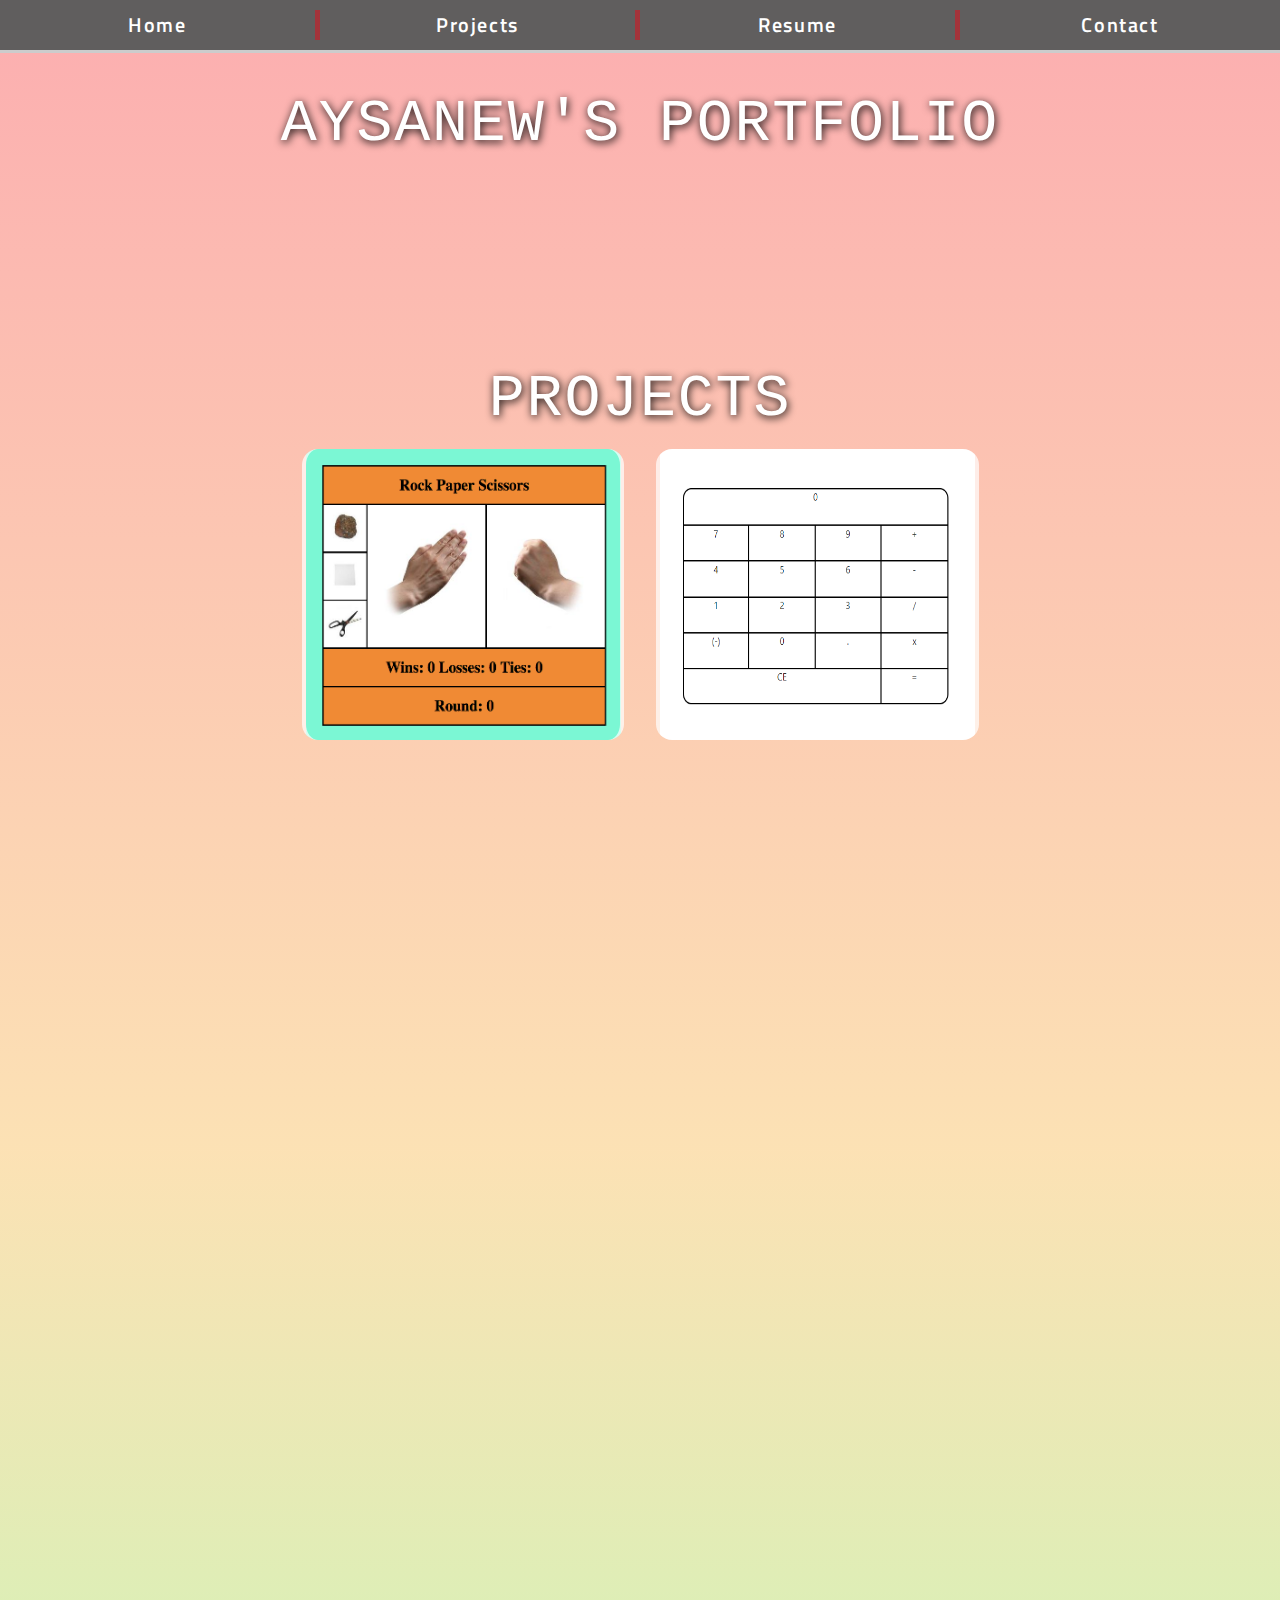
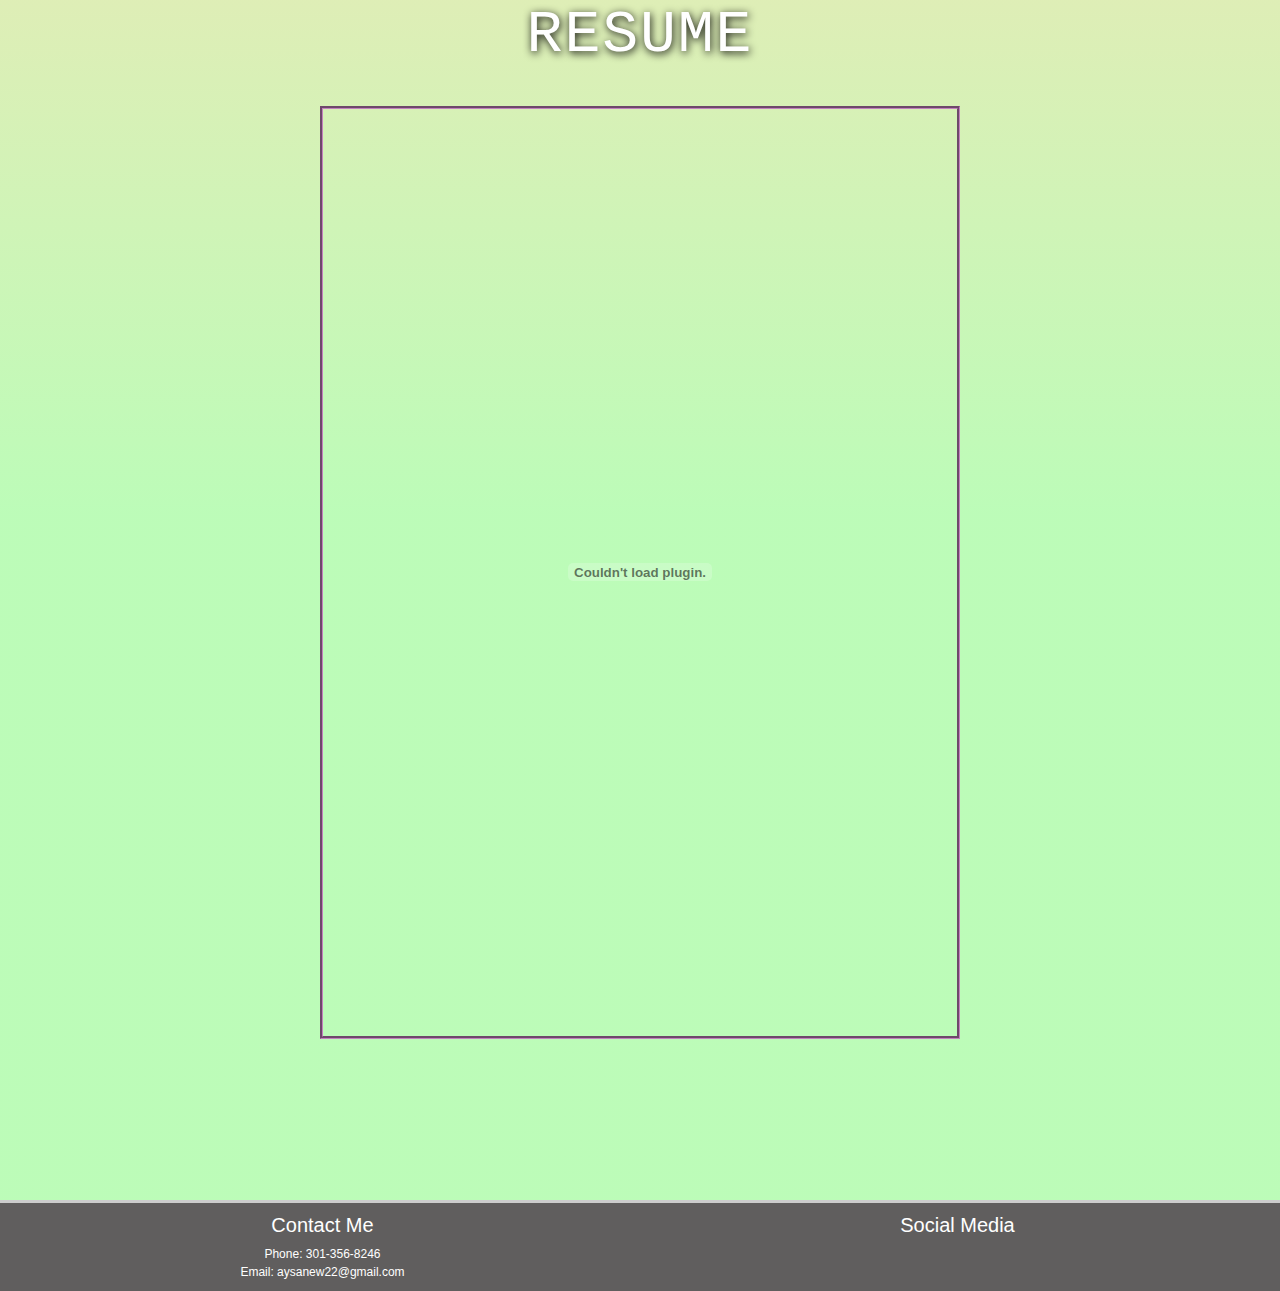
<file: index.html>
<!DOCTYPE html>
<html>

<head>
  <meta charset="utf-8">
  <meta name="viewport" content="width=device-width, initial-scale=1, shrink-to-fit=no">

    <!-- Bootstrap CSS -->
    <link rel="stylesheet" href="https://maxcdn.bootstrapcdn.com/bootstrap/4.0.0/css/bootstrap.min.css" integrity="sha384-Gn5384xqQ1aoWXA+058RXPxPg6fy4IWvTNh0E263XmFcJlSAwiGgFAW/dAiS6JXm" crossorigin="anonymous">
    <!-- Page Design CSS -->
    <link rel="stylesheet" href="css/index_design.css">
    <link href="https://fonts.googleapis.com/css?family=Titillium+Web" rel="stylesheet">
    <title>Hello, world!</title>
  <title>Aysanew's Portfolio</title>
</head>

<body>
  <div class="body-wrap">

    <header id="header-content">
      <nav class="navbar navbar-inverse navbar-expand-sm" role="navigation">

        <button class="navbar-toggler ml-auto" type="button" data-toggle="collapse" data-target="#navbarContent"  aria-controls="navbarContent" aria-expanded="false" aria-label="Toggle navigation">
        <div class="button-container">
          <img class="button-image" src="images/menu-icon.png">
        </div>
        </button>

        <div class="collapse navbar-collapse" id="navbarContent">
          <ul class="nav navbar-nav">
            <li><a href="#">Home</a></li>
            <li><a href="#Projects">Projects</a></li>
            <li><a href="#Resume">Resume</a></li>
            <li id="Contact-menu"><a href="#footer-content">Contact</a></li>
          </ul>
        </div>
      </nav>
    </header>

    <main id="main-content">

      <section id="Title">
        <h1 class="Title">Aysanew's Portfolio</h1>
      </section>

      <section id="Projects" >
        <h1 class="Projects">Projects</h1>
        <div class="project-area">
          <div class="row pros justify-content-center">

            <div class="col-sm-3 pro1">
              <a href="random_files/AysanewP5/AbateAysanewP5Webpage.html">
                <h5>
                  Rock Paper Scissors!
                </h5>
              </a>
            </div>

            <div class="col-sm-3 pro2">
              <a href="random_files/Calculator/calculator.html">
                <h5>
                  Calculator
                </h5>
              </a>  
            </div>
          </div>


        </div>
      </section>

      <section id="Resume">
        <h1 class="Resume">Resume</h1>
        <div class="clearfix">
          <embed src="random_files/Resume Aysanew Abate.pdf"/>
        </div>
      </section>
    </main>

    <footer id="footer-content">
      <div class="row">
        <div class="col-sm-6 Contact">
          <h5>Contact Me</h5>
          <address class="contact-info">
            Phone: 301-356-8246 <br />
            Email: aysanew22@gmail.com <br />
          </address>
        </div>

        <div class="col-sm-6 SocMed">
          <h5>Social Media</h5>
        </div>
      </div>
    </footer>
  </div>


<script src="https://code.jquery.com/jquery-3.2.1.slim.min.js" integrity="sha384-KJ3o2DKtIkvYIK3UENzmM7KCkRr/rE9/Qpg6aAZGJwFDMVNA/GpGFF93hXpG5KkN" crossorigin="anonymous"></script>
<script src="https://cdnjs.cloudflare.com/ajax/libs/popper.js/1.12.9/umd/popper.min.js" integrity="sha384-ApNbgh9B+Y1QKtv3Rn7W3mgPxhU9K/ScQsAP7hUibX39j7fakFPskvXusvfa0b4Q" crossorigin="anonymous"></script>
<script src="https://maxcdn.bootstrapcdn.com/bootstrap/4.0.0/js/bootstrap.min.js" integrity="sha384-JZR6Spejh4U02d8jOt6vLEHfe/JQGiRRSQQxSfFWpi1MquVdAyjUar5+76PVCmYl" crossorigin="anonymous"></script>
</body>

</html>
</file>
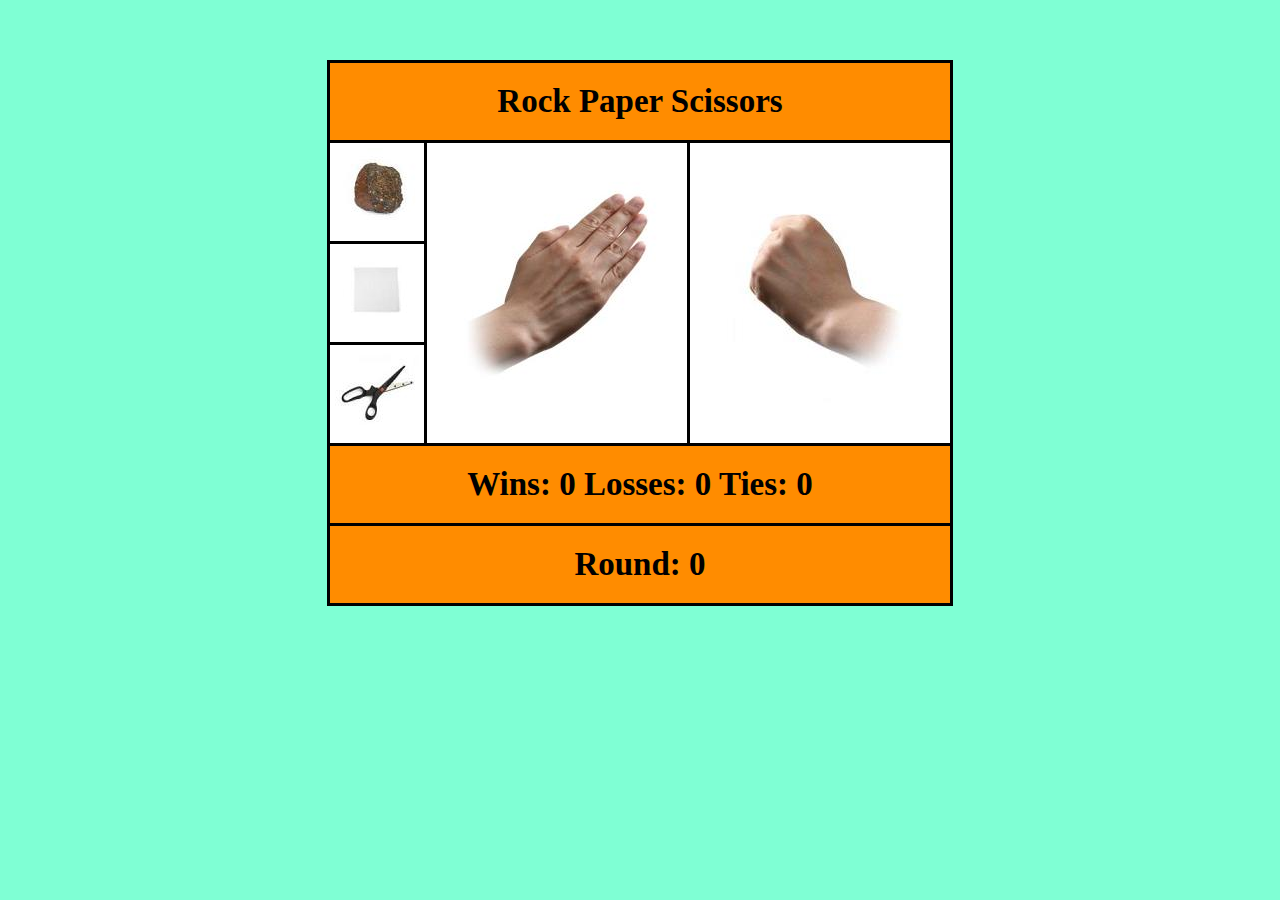
<file: random_files/AysanewP5/AbateAysanewP5Webpage.html>
<!DOCTYPE html>

<html>
<head>
    <title> Rock Paper Scissors! </title>
    <link rel="stylesheet" href="AbateAysanewP5Design.css">
</head>

<body>

<table>
    <tr>
        <th colspan = "3"> Rock Paper Scissors </th>
    </tr>
    <tr>
        <!--The onclick events for rock, paper, and scissors each call four functions.-->
        <td onclick = "pickRock(); compHand(); recordGame(); recordRound();" > <img src = "rock.jpg" alt = "rock" title = "rock" id = "rock"> </td> 
        <td rowspan = "3"> <img src = "leftPaperHand.jpg" alt = "leftPaperHand" title = "leftPaperHand" id = "leftHand"> </td>
        <td rowspan = "3"> <img src = "rightRockHand.jpg" alt = "rightRockHand" title = "rightRockHand" id = "rightHand"> </td>
    </tr>
    <tr>
        <td onclick = "pickPaper(); compHand(); recordGame(); recordRound();" > <img src = "paper.jpg" alt = "paper" title = "paper" id = "paper"> </td>
    </tr>
    <tr>
        <td onclick = "pickScissor(); compHand(); recordGame(); recordRound();" > <img src = "scissors.jpg" alt = "scissors" title = "scissors" id = "scissors"> </td>
    </tr>
    <tr>
        <!-- Span elements are put around the number values for wins, losses, and ties with corresponding ID's so their HTML values can be changed by the JavaScript functions. -->
        <th colspan = "3"> Wins: <span id = "wins" >0</span> Losses: <span id = "losses" >0</span> Ties: <span id = "ties" >0</span> </th> 
    </tr>
    <tr>
        <!-- A span is put around the round value as well so it can be changed after each round. -->
        <th colspan = "3"> Round: <span id = "rounds" >0</span> </th>
    </tr>
</table>

<script>
    var pickNum, randNum, win = 0, loss = 0, tie = 0, round = 0; /*These global variables will be used within the functions*/
    
   /*The first three functions are called upon by clicking on their corresponding image. They cause the left hand shape to be rock, paper, or scissor depending on the selection.*/
   /* They are also assigned pickNum values which are used in a later function to determine the match result. */
    function pickRock() {
        
        leftHand.src = "leftRockHand.jpg"; /* This causes the src of the <img> above that contains "leftHand" id to change to the following file name. This method is used to manipulate the hand images for this program. */
        pickNum = 0.25;
    }
    
    function pickPaper() {
        
        leftHand.src = "leftPaperHand.jpg";
        pickNum = 0.5;
    }
    
    function pickScissor() {
        
        leftHand.src = "leftScissorHand.jpg";
        pickNum = 0.75;
    }
    
    /* This function is called on by any selection. Causes randNum to be a random decimal number between 0 and 1 and the right "computer" hand will be selected based on which condition the randNum follows. */
    function compHand() {
        
        randNum = Math.random();
        
        if (randNum <= 0.3333) {
            
            rightHand.src = "rightRockHand.jpg";
        }
        
        else if (randNum > 0.3333 && randNum < 0.6666) {
            
            rightHand.src = "rightPaperHand.jpg";
        }
        
        else {
            
            rightHand.src = "rightScissorHand.jpg";
        }
    }
    
    /* Alot to explain indvidually, but the condition statements list out the different pickNum and randNum values combinations that correspond to either a win, loss, or tie. */
    /* The first two if conditions list out three different possible combinations of pickNum and randNum values for ties and wins. Every other combination is thus a loss. */
    function recordGame() {

        if (((pickNum <= 0.3333 && randNum <= 0.3333)) || ((pickNum > 0.3333 && pickNum < 0.6666) && (randNum > 0.3333 && randNum < 0.6666)) || (pickNum >= 0.6666 && randNum >= 0.6666)) {
            
            tie++; /* Positive counter used to add 1 to the tie value. It will save the value because it is a global variable and not stuck within the scope of the function. Used for win, loss, and round values as well. */
            ties.innerHTML = tie;
        }
        
        else if (((pickNum <= 0.3333 && randNum >= 0.6666)) || ((pickNum >= 0.6666) && (randNum > 0.3333 && randNum < 0.6666)) || (pickNum > 0.3333 && pickNum < 0.6666) && (randNum <= 0.3333)) {
            
            win++;
            wins.innerHTML = win;  
        }
        
        else  {
            
            loss++;
            losses.innerHTML = loss;
        }
    }
    
    /* Records and changes the round number value in the HTML after every selection. */
    function recordRound() {
        
        round++;
        rounds.innerHTML = round;
    }
 </script>


</body>
</html>
</file>
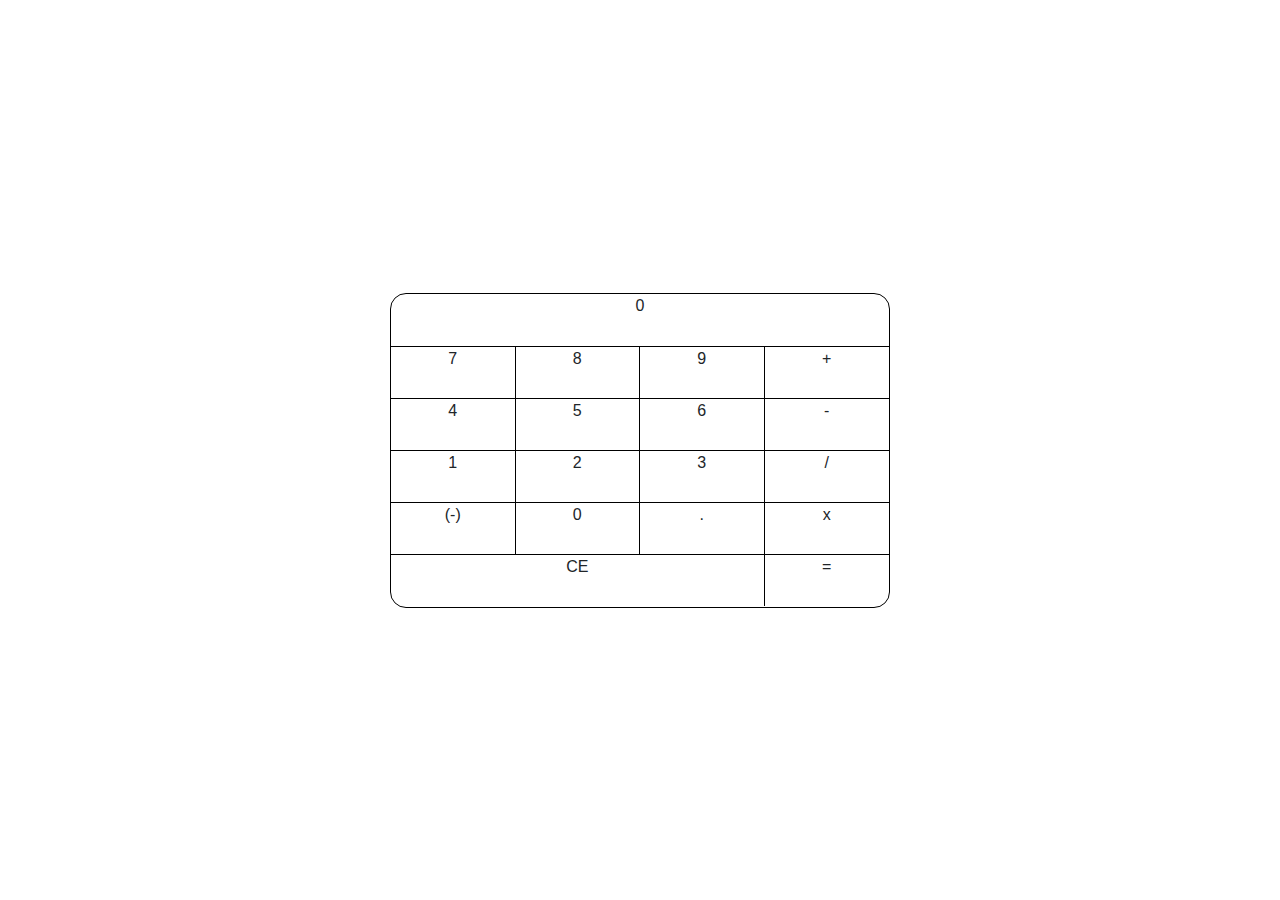
<file: random_files/Calculator/calculator.html>
<!DOCTYPE html>
<html lang="en">

<head>
  <meta charset="utf-8">
  <meta name="viewport" content="width=device-width, initial-scale=1, shrink-to-fit=no">

  <!-- Bootstrap CSS -->
  <link rel="stylesheet" href="https://maxcdn.bootstrapcdn.com/bootstrap/4.0.0/css/bootstrap.min.css" integrity="sha384-Gn5384xqQ1aoWXA+058RXPxPg6fy4IWvTNh0E263XmFcJlSAwiGgFAW/dAiS6JXm" crossorigin="anonymous">
  <!-- Page Design CSS -->
  <link rel="stylesheet" href="calculator.css">
  <title></title>
</head>

<body>
  <div class="body-wrap">
    <div class="calculator">

      <div class="row row1" id="topRow">
        <div class="col-sm-12 output" id="outNum">

        </div>
      </div>
      <div class="row row2">
        <div class="col-xs-3" onclick="numInput('7')">
          <p>7</p>
        </div>
        <div class="col-xs-3" onclick="numInput('8')">
          <p>8</p>
        </div>
        <div class="col-xs-3" onclick="numInput('9')">
          <p>9</p>
        </div>
        <div class="col-xs-3" id="no-border" onclick="mathOp('add')">
          <p>+</p>
        </div>
      </div>
      <div class="row row3">
        <div class="col-xs-3" onclick="numInput('4')">
          <p>4</p>
        </div>
        <div class="col-xs-3" onclick="numInput('5')">
          <p>5</p>
        </div>
        <div class="col-xs-3" onclick="numInput('6')">
          <p>6</p>
        </div>
        <div class="col-xs-3" id="no-border" onclick="mathOp('subtract')">
          <p>-</p>
        </div>
      </div>
      <div class="row row4">
        <div class="col-xs-3" onclick="numInput('1')">
          1
        </div>
        <div class="col-xs-3" onclick="numInput('2')">
          2
        </div>
        <div class="col-xs-3" onclick="numInput('3')">
          3
        </div>
        <div class="col-xs-3" id="no-border" onclick="mathOp('divide')">
          /
        </div>
      </div>
      <div class="row row5">
        <div class="col-xs-3" onclick="negativeInput()">
          (-)
        </div>
        <div class="col-xs-3" onclick="numInput(0)">
          0
        </div>
        <div class="col-xs-3" onclick="decimalInput()">
          .
        </div>
        <div class="col-xs-3" id="no-border" onclick="mathOp('multiply')">
          x
        </div>
      </div>
      <div class="row row6" id="row6">
        <div class="col-xs-9 clear-out" onclick="outClear()">
          CE
        </div>
        <div class="col-xs-3 equal" id="no-border" onclick="mathEqual()">
          =
        </div>
      </div>
    </div>

  </div>

  <script>
    var disOutput = '0',
      storedOutput = 0,
      storedOper = 0,
      calcFinished = true,
      currentOper = true;
      currentApplier = '';
      reOper = '';
      oneNum = true;

    function numInput(num) {
      if (disOutput == '0' && num == '0') {
        return;
      } else if (disOutput === '0' || calcFinished == true) {
        disOutput = num;
        calcFinished = false;
        document.getElementById('outNum').innerHTML = disOutput;
      } else if (storedOper != 0 && oneNum) {
        if (disOutput == storedOutput) {
        disOutput = num;
        document.getElementById('outNum').innerHTML = disOutput;
        currentOper = true;
        oneNum = false;
        }
      } else if (disOutput === "-0") {
        disOutput = num - (num * 2);
        document.getElementById('outNum').innerHTML = disOutput;
      } 
      else {
        disOutput += num;
        document.getElementById('outNum').innerHTML = disOutput;
      }
    }

    function negativeInput() {
      if (disOutput == '0') {
        disOutput = '-0';
        calcFinished = false;
        document.getElementById('outNum').innerHTML = disOutput;
      } else if (storedOper == 0) {
        disOutput = disOutput - (disOutput * 2);
        document.getElementById('outNum').innerHTML = disOutput;
      } else if (storedOper != 0) {
        if (calcFinished) { 
          disOutput = disOutput - (disOutput * 2);
          document.getElementById('outNum').innerHTML = disOutput;
        }
        else {
        disOutput = "-0";
        document.getElementById('outNum').innerHTML = disOutput;
        }
      } 
    }



    function outClear() {
      disOutput = '0',
      storedOutput = 0,
      storedOper = 0,
      calcFinished = true,
      currentOper = true;
      currentApplier = 0;
      oneNum = true;
      reOper = '';
      document.getElementById('outNum').innerHTML = disOutput;
    }

    function mathOp(oper) {

      console.log(storedOutput);



      if (currentOper) {
        if (storedOper == 0) {
          storedOutput = eval(disOutput);
        } else if (storedOper == 1) {
          storedOutput += eval(disOutput);
        } else if (storedOper == 2) {
          storedOutput -= eval(disOutput);
        } else if (storedOper == 3) {
          storedOutput /= eval(disOutput);
        } else if (storedOper == 4) {
          storedOutput *= eval(disOutput);
        }
      } else if (currentOper == false) {
        if (storedOper == 0) {
          storedOutput = eval(disOutput);
        } else if (storedOper == 1) {
          storedOutput += eval(currentApplier);
        } else if (storedOper == 2) {
          storedOutput -= eval(currentApplier);
        } else if (storedOper == 3) {
          storedOutput /= eval(currentApplier);
        } else if (storedOper == 4) {
          storedOutput *= eval(currentApplier);
        }
      }


      if (oper == "add") {
        storedOper = 1;
        reOper = oper;
      } else if (oper == "subtract") {
        storedOper = 2;
        reOper = oper;
      } else if (oper == "divide") {
        storedOper = 3;
        reOper = oper;
      } else if (oper == "multiply") {
        storedOper = 4;
        reOper = oper;
      } else {
        storedOper = 0;
      }

      if (storedOutput !== 0) {
        disOutput = storedOutput
        disOutput = Number((disOutput).toFixed(2));
        document.getElementById('outNum').innerHTML = disOutput;
      }

      oneNum = true;
      calcFinished = false;
      currentOper = false;
      console.log(storedOutput);
      


    }

    function mathEqual() {

      if (calcFinished) {
        mathOp(reOper);
        oneNum = true;
        currentOper = false;
        mathOp('');
        calcFinished = true;
      } else {
        currentApplier = disOutput;
        currentOper = true;
        oneNum = true;
        mathOp('');
        calcFinished = true;
      }
    
    }




    document.getElementById('outNum').innerHTML = disOutput;
  </script>

  <script src="https://code.jquery.com/jquery-3.2.1.slim.min.js" integrity="sha384-KJ3o2DKtIkvYIK3UENzmM7KCkRr/rE9/Qpg6aAZGJwFDMVNA/GpGFF93hXpG5KkN" crossorigin="anonymous"></script>
  <script src="https://cdnjs.cloudflare.com/ajax/libs/popper.js/1.12.9/umd/popper.min.js" integrity="sha384-ApNbgh9B+Y1QKtv3Rn7W3mgPxhU9K/ScQsAP7hUibX39j7fakFPskvXusvfa0b4Q" crossorigin="anonymous"></script>
  <script src="https://maxcdn.bootstrapcdn.com/bootstrap/4.0.0/js/bootstrap.min.js" integrity="sha384-JZR6Spejh4U02d8jOt6vLEHfe/JQGiRRSQQxSfFWpi1MquVdAyjUar5+76PVCmYl" crossorigin="anonymous"></script>
</body>

</html>
</file>
<file: css/index_design.css>
* {
  box-sizing: border-box;
}
body {
  margin: 0;

}

h1 {
  text-transform: uppercase;
  font-weight: normal;
  font-family: Courier New;
  font-size: 3.75rem;
  text-shadow: 1px 2px 8px black;
  letter-spacing: 0.03em;
  text-align: center;
}

address {
  font-size: 12px;
  width: 100%;
  margin: auto 0;
  display: block;
}

footer {
  text-align: center;
}

/* ID Selectors */

#header-content {
  background-color: rgb(96, 94, 94);
  min-height: 50px;
  font-size: 1.25rem;
  font-family: 'Titillium Web';
  font-weight: 600;
  letter-spacing: 0.1rem;
  border-bottom-style: inset;
  border-bottom-color: rgb(204, 204, 204);
}

#Contact-menu {
  border-right-style: none;
}

#main-content {
  border-bottom-style: inset;
  border-bottom-color: rgb(204, 204, 204);
  background: linear-gradient(rgba(249, 98, 98, 0.5) 0%, rgba(249, 196, 106, 0.5) 40%, rgba(122, 249, 114, 0.5) 75% );
  height: 2750px;
  margin: 0 auto;
}

#Title {
  height: 10%;
  width: 100%;
  padding: 35px;
}

#Projects {
  height: 45%;
  width: 100%;
  padding: 35px 10px;
}

#Resume {
  height: 45%;
  width: 100%;
  padding: 35px 0px;
  overflow: auto;
}

#footer-content {
  width: 100%;
  height: auto;
  margin: 0 auto;
  padding: 10px 20px;
  background-color: rgb(96, 94, 94);
  color: white;
}





/* Class Selectors */

/* Header Bar Stuff */

.navbar {
  padding: 0px;
  min-height: 50x;
}


.navbar div {
  min-height: 50px;
}

.navbar ul {
  width: 100%;
  margin: 0 auto;
  text-align: center;
}

.navbar li {
  display: inline;
  width: 25%;
  border-right-style: solid;
  border-right-width: thick;
  color: rgb(164, 51, 58);
}

.navbar-collapse.collapsing ul {
  align-items: flex-end;
}
.navbar-collapse.show ul {
  align-items: flex-end;
}

.navbar a:link {
  color: white;
}

.navbar a:visited {
  color: white;
}

.button-container {
  width: 50px;
  height: 50px;
}

.button-image {
  width: 100%;
  height: auto;
}




/* Title Section */



.Title {
  color: white;
  text-align: center;
}




/* Project Section */


.Projects {
  text-align: center;
  color: white;
  height: 70px;
}

.project-area {
  height: 100%;
  width: 100%;
  margin: 0 auto;
}

.pros {
  /* display: grid; */
  height: 25%;
  margin-bottom: 1em;
}

.pros div:hover {
  box-shadow: 0px 7px 20px 0px black;
}

.pros div {
  border-color: rgb(255, 255, 255, 0.7);
  border-style: solid;
  border-top-style: none;
  border-bottom-style: none;
  border-width: .3rem;
  border-radius: 1em;
  margin: .5rem 1rem;
  padding-left: 0px;
  padding-right: 0px;
  height: 100%;
}

.pros a {
  display: none;
  height: 100%;
  width: 100%;
  padding: 6.5em 2em;
  background-color: rgba(0, 0, 0, 0.6);
  text-align: center;
  border-radius: 1em;
}

.pros div a:link {
  text-decoration: none;
  color: white;
}

.pros div:hover > a {
  display: inline-block;
}

.pro1 {
  background-image: url(../images/Rock_Paper_Scissors_GamePicture.png);
  background-position: center;
  background-repeat: no-repeat;
  background-size: 100% 100%;
}

.pro2 {
  background-image: url(../images/Calculator_Screenshot.png);
  background-position: center;
  background-repeat: no-repeat;
  background-size: 100% 100%;
}




/* Resume Section */



.Resume {
  text-align: center;
  color: white;
}

.clearfix {
  width: 40%;
  height: 80%;
  min-width: 440px;
  margin: 35px auto;
  border-style: groove;
  border-color: rgb(194, 129, 189);
}

.clearfix embed {
  height: 100%;
  width: 100%;
  margin: 0 auto;
}


/* Media Queries */

@media (max-width: 1338px) {

  .clearfix {
    width: 50%;
  }
}


@media (max-width: 1024px) {

  .pros div a {
    display: inline-block;
    background-color: rgba(0, 0, 0, 0.5);
  }

}

@media (max-width: 422px) {

  h1 {
    font-size: 3.15rem;
  }
}
</file>
<file: random_files/AysanewP5/AbateAysanewP5Design.css>
body {
    background-color: Aquamarine;
}


table {
    background-color: White;
    border-style: solid;
    border-collapse: collapse; /*Used border collapse to merge all adjacent borders into one*/
    margin: 60px auto; /* The first value determine the margin distance from the top of the page, and the second value "auto" made the table have equal left and right margins. */
    
    
}

th {
    font-size: 33px;
    padding: 20px;
    border-style: solid;
    border-color: black;
    background-color: darkorange; /* Only the title and stats will have orange background colors, while the image elements keep a white background to match the backgrounds present in the image files. */
    
}

td {
    padding: 5px;
    border-style: solid;
    border-color: black;
}
</file>
<file: random_files/Calculator/calculator.css>
p {
  margin: 0;
  text-align: center;
}


.calculator {
  height: 35%;
  width: 50vw;
  max-width: 500px;
  position: absolute;
  top:0;
  bottom: 0;
  left: 0;
  right: 0;
  margin: auto;
  border-width: .1rem;
  border-color: black;
  border-style: solid;
  border-radius: 1rem;
 /* Remove all these border styles from the calculator div
  */
}

div .row {
  height: calc(100% / 6);
  width: 100%;
  margin-left: 0;
  border-top-style: solid;
  border-top-color: black;
  border-top-width: .1rem;  
}

.row div {
  border-right-style: solid;
  border-right-color: black;
  border-right-width: .1rem;
  text-align: center;
}

.row2 div {
  width: 25%;
}

.row3 div {
  width: 25%;
}

.row4 div {
  width: 25%;
}

.row5 div {
  width: 25%;
}


.clear-out {
  width: 75%;
  border-radius: 0 0 0 1rem;
}

.equal {
  width: 25%;
  border-radius: 0 0 1rem 0;
}

.row div:active {
  box-shadow: inset 0 0 .5rem 0 black;
}

/* #output-border:active {
 
} */

#no-border {
  border-right-style: none;
} 

#outNum {
  border-right-style: none;
  box-shadow: 0 0 0 0;
}

#topRow {
  border-top-style: none;
}

.body-wrap {
  height: 100vh;
}
</file>
